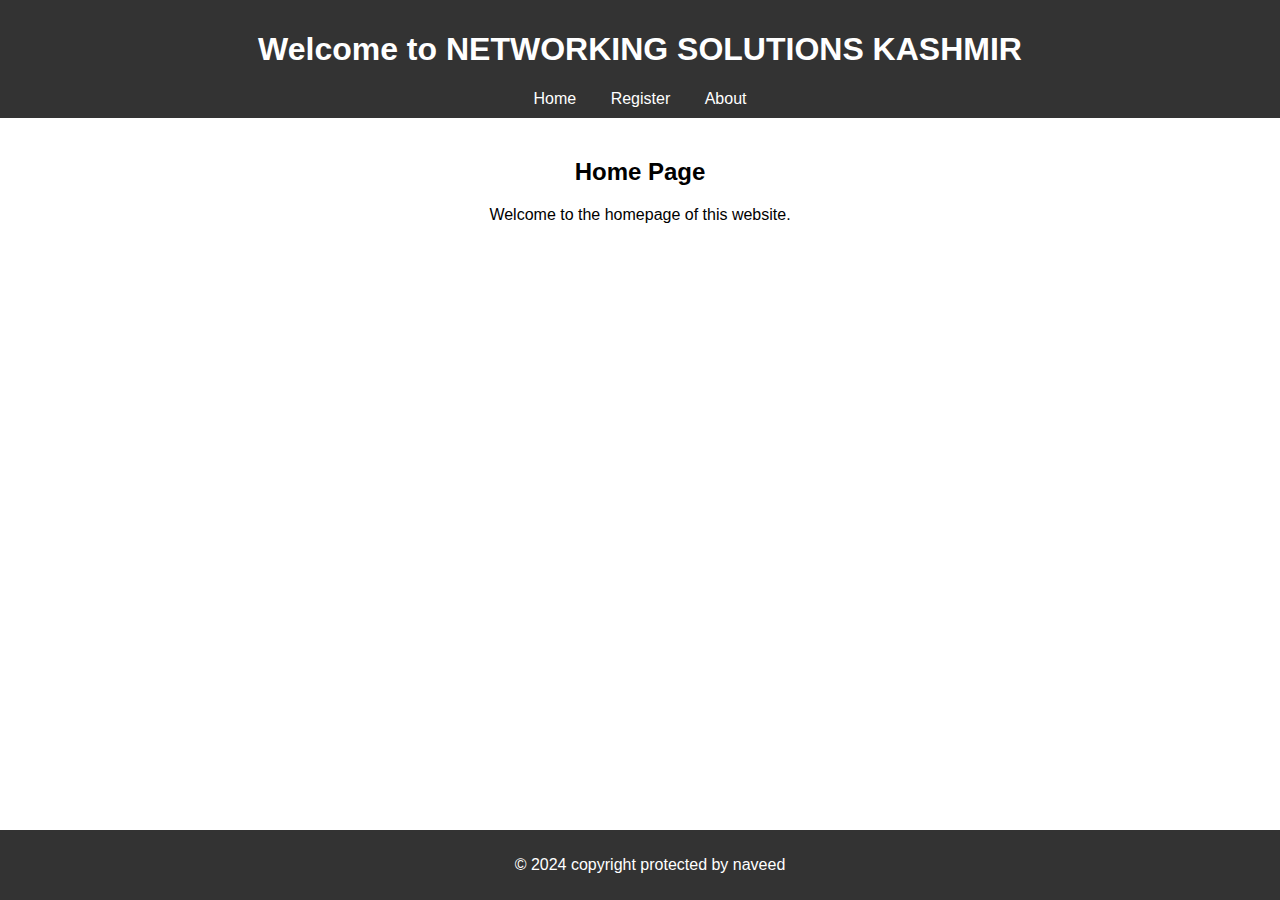
<file: index.html>
<!DOCTYPE html>
<html lang="en">
<head>
    <meta charset="UTF-8">
    <meta name="viewport" content="width=device-width, initial-scale=1.0">
    <title>Home</title>
    <link rel="stylesheet" href="styles.css">
</head>
<body>
    <header>
        <h1>Welcome to NETWORKING SOLUTIONS KASHMIR</h1>
        <nav>
            <a href="index.html">Home</a>
            <a href="register.html">Register</a>
            <a href="about.html">About</a>
        </nav>
    </header>
    <main>
        <h2>Home Page</h2>
        <p>Welcome to the homepage of this website.</p>
    </main>
    <footer>
        <p>&copy; 2024 copyright protected by naveed </p>
    </footer>
</body>
</html>
</file>
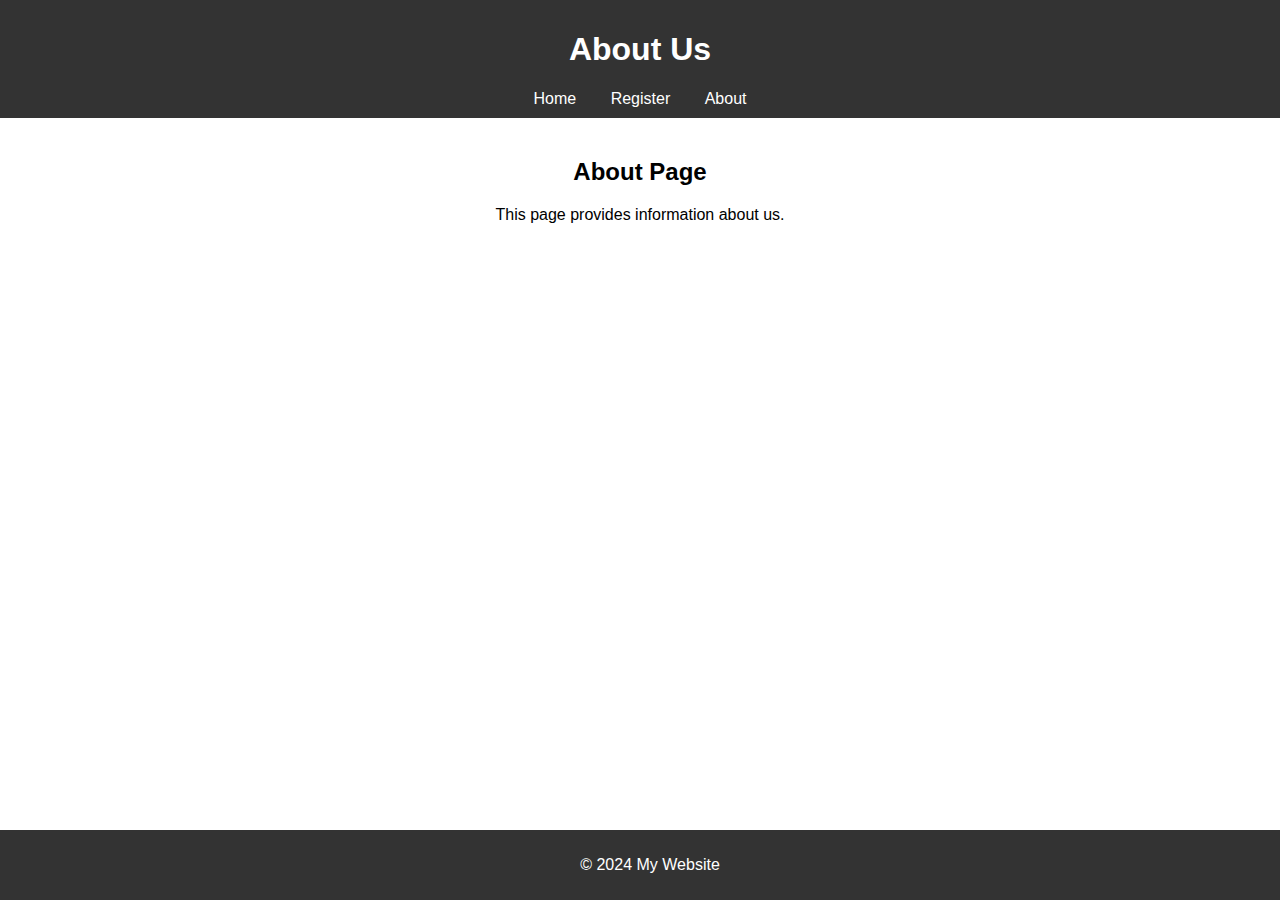
<file: about.html>
<!DOCTYPE html>
<html lang="en">
<head>
    <meta charset="UTF-8">
    <meta name="viewport" content="width=device-width, initial-scale=1.0">
    <title>About</title>
    <link rel="stylesheet" href="styles.css">
</head>
<body>
    <header>
        <h1>About Us</h1>
        <nav>
            <a href="index.html">Home</a>
            <a href="register.html">Register</a>
            <a href="about.html">About</a>
        </nav>
    </header>
    <main>
        <h2>About Page</h2>
        <p>This page provides information about us.</p>
    </main>
    <footer>
        <p>&copy; 2024 My Website</p>
    </footer>
</body>
</html>
</file>
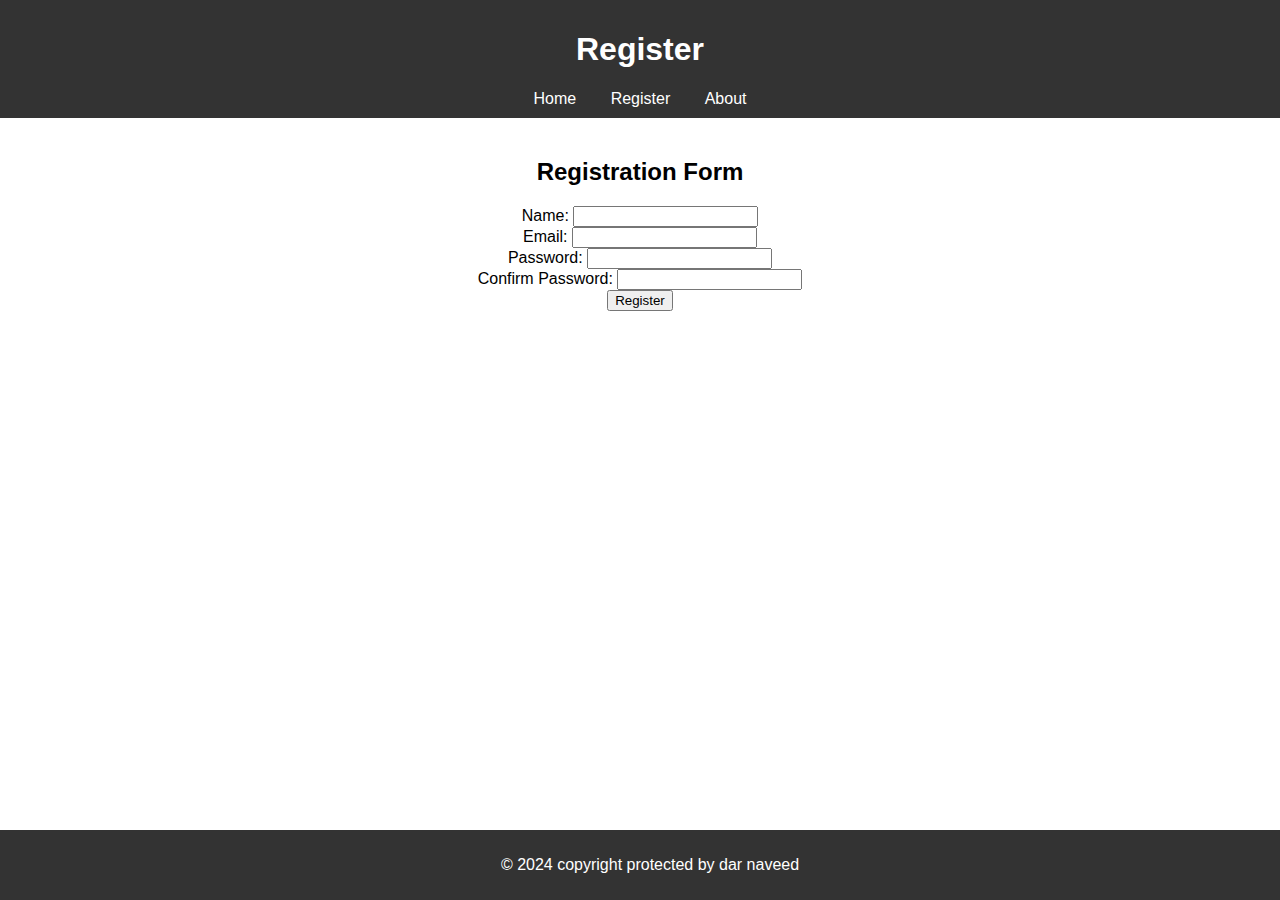
<file: register.html>
<!DOCTYPE html>
<html lang="en">
<head>
    <meta charset="UTF-8">
    <meta name="viewport" content="width=device-width, initial-scale=1.0">
    <title>Register</title>
    <link rel="stylesheet" href="styles.css">
</head>
<body>
    <header>
        <h1>Register</h1>
        <nav>
            <a href="index.html">Home</a>
            <a href="register.html">Register</a>
            <a href="about.html">About</a>
        </nav>
    </header>
    <main>
        <h2>Registration Form</h2>
        <form id="registrationForm" onsubmit="return validateForm()">
            <label for="name">Name:</label>
            <input type="text" id="name" name="name" required>
            <br>
            <label for="email">Email:</label>
            <input type="email" id="email" name="email" required>
            <br>
            <label for="password">Password:</label>
            <input type="password" id="password" name="password" required>
            <br>
            <label for="confirmPassword">Confirm Password:</label>
            <input type="password" id="confirmPassword" name="confirmPassword" required>
            <br>
            <input type="submit" value="Register">
        </form>
    </main>
    <footer>
        <p>&copy; 2024 copyright protected by dar naveed</p>
    </footer>
    <script src="script.js"></script>
</body>
</html>
</file>
<file: styles.css>
body {
    font-family: Arial, sans-serif;
    margin: 0;
    padding: 0;
}

header {
    background: #333;
    color: #fff;
    padding: 10px;
    text-align: center;
}

nav a {
    color: #fff;
    margin: 0 15px;
    text-decoration: none;
}

nav a:hover {
    text-decoration: underline;
}

main {
    padding: 20px;
    text-align: center;
}

footer {
    background: #333;
    color: #fff;
    padding: 10px;
    text-align: center;
    position: absolute;
    width: 100%;
    bottom: 0;
}
</file>
